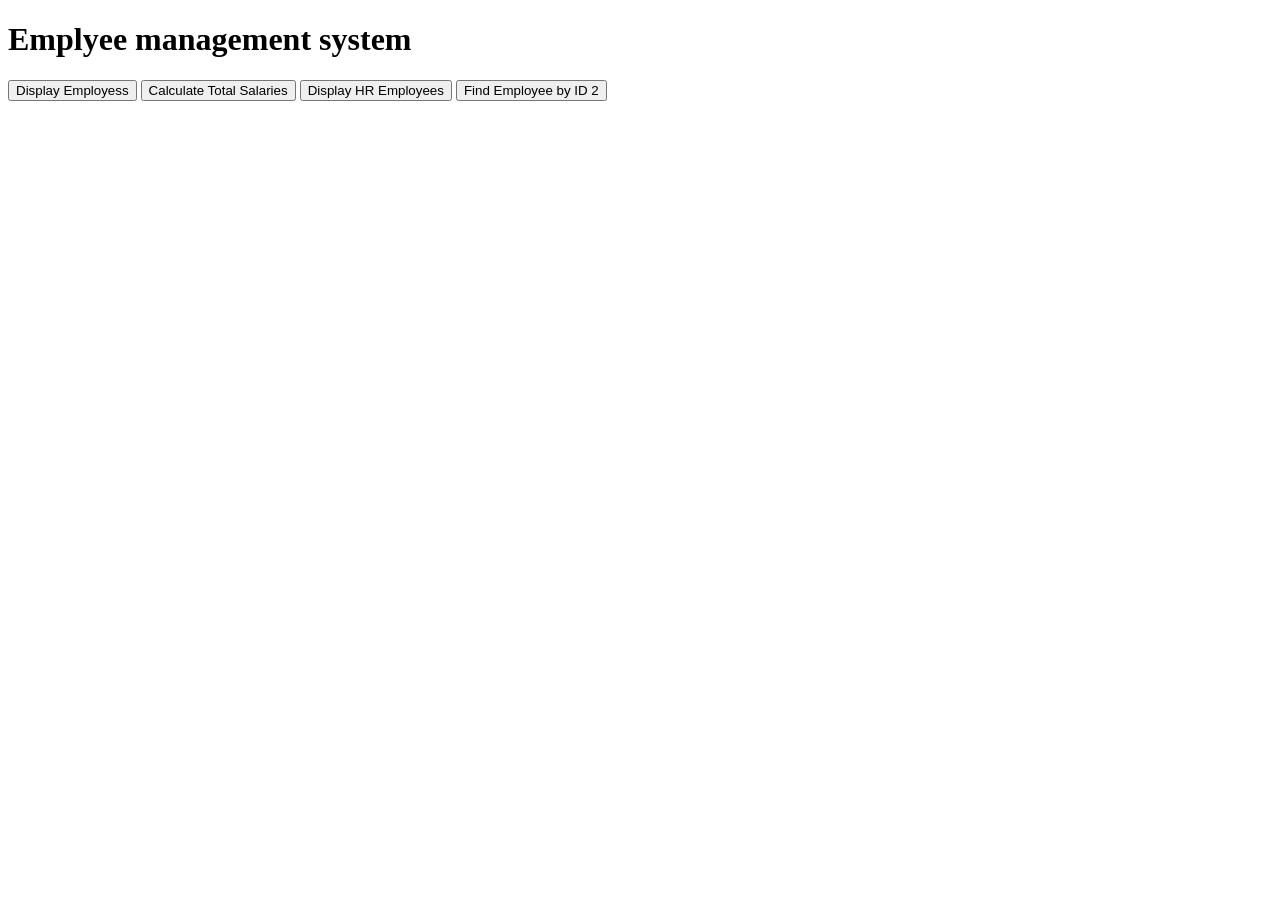
<file: 02-introduction-html-css-js/03-javscript-fundamental/index.html>
<!doctype html>
<html lang="en">
    <head>
        <meta charset="UTF-8" />
        <meta
            name="viewport"
            content="width=device-width, initial-scale=1.0"
        />
        <title>Emplye management system</title>
    </head>
    <body>
        <h1>Emplyee management system</h1>
        <div class="">
            <button onclick="displayEmployees()">
                Display Employess
            </button>
            <button onclick="calculateTotalSalaries()">
                Calculate Total Salaries
            </button>
            <button onclick="displayHREmployees()">
                Display HR Employees
            </button>
            <button onclick="findEmployeeById(2)">
                Find Employee by ID 2
            </button>
        </div>

        <div id="employeesDetails"></div>
        <script src="./script.js"></script>
    </body>
</html>
</file>
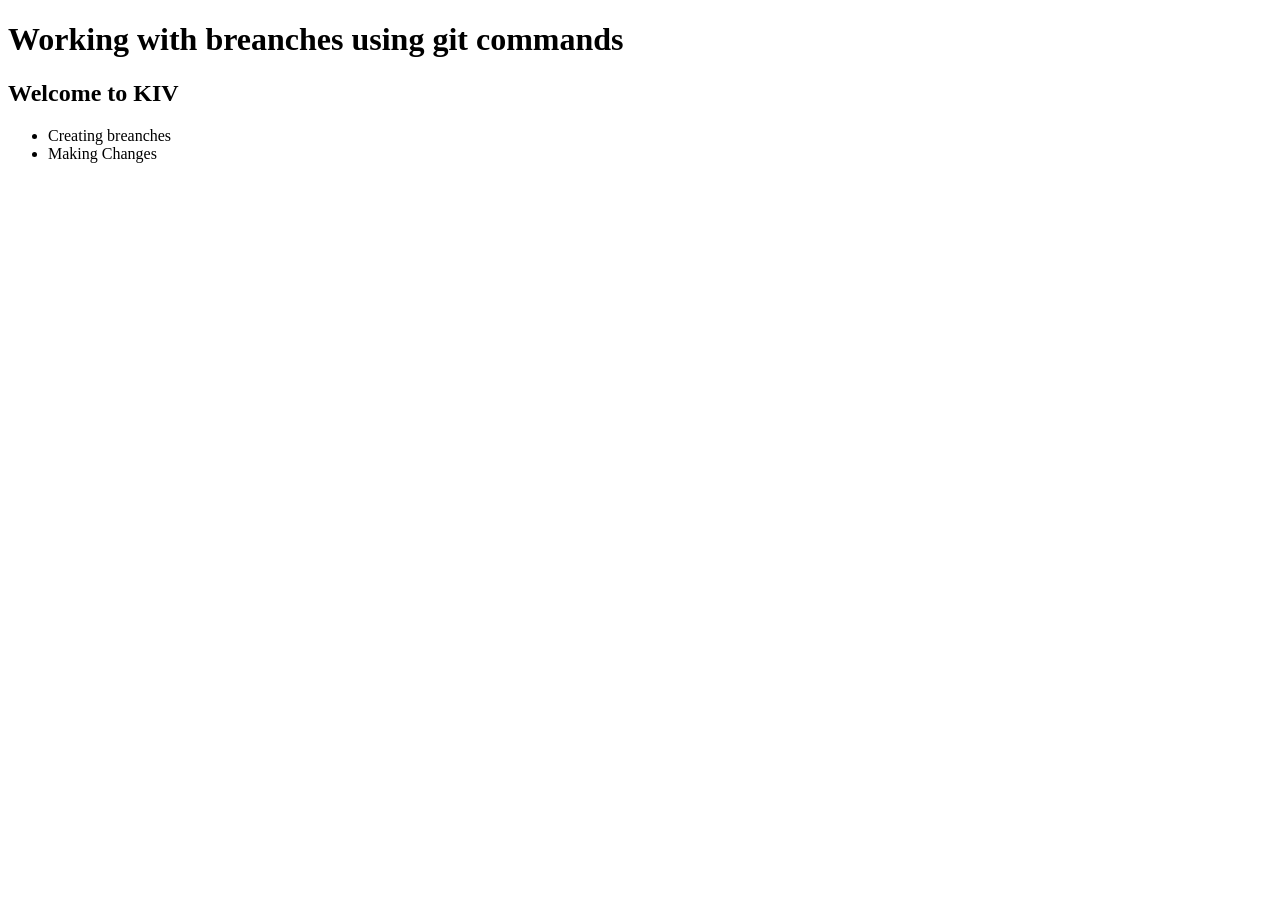
<file: 03-getting-start-with-git-github/my-repository/index.html>
<!doctype html>
<html lang="en">
    <head>
        <meta charset="UTF-8" />
        <meta
            name="viewport"
            content="width=device-width, initial-scale=1.0"
        />
        <title>git branch</title>
    </head>
    <body>
        <h1>Working with breanches using git commands</h1>
        <h2>Welcome to KIV</h2>

        <ul>
            <li>Creating breanches</li>
            <li>Making Changes</li>
        </ul>
    </body>
</html>
</file>
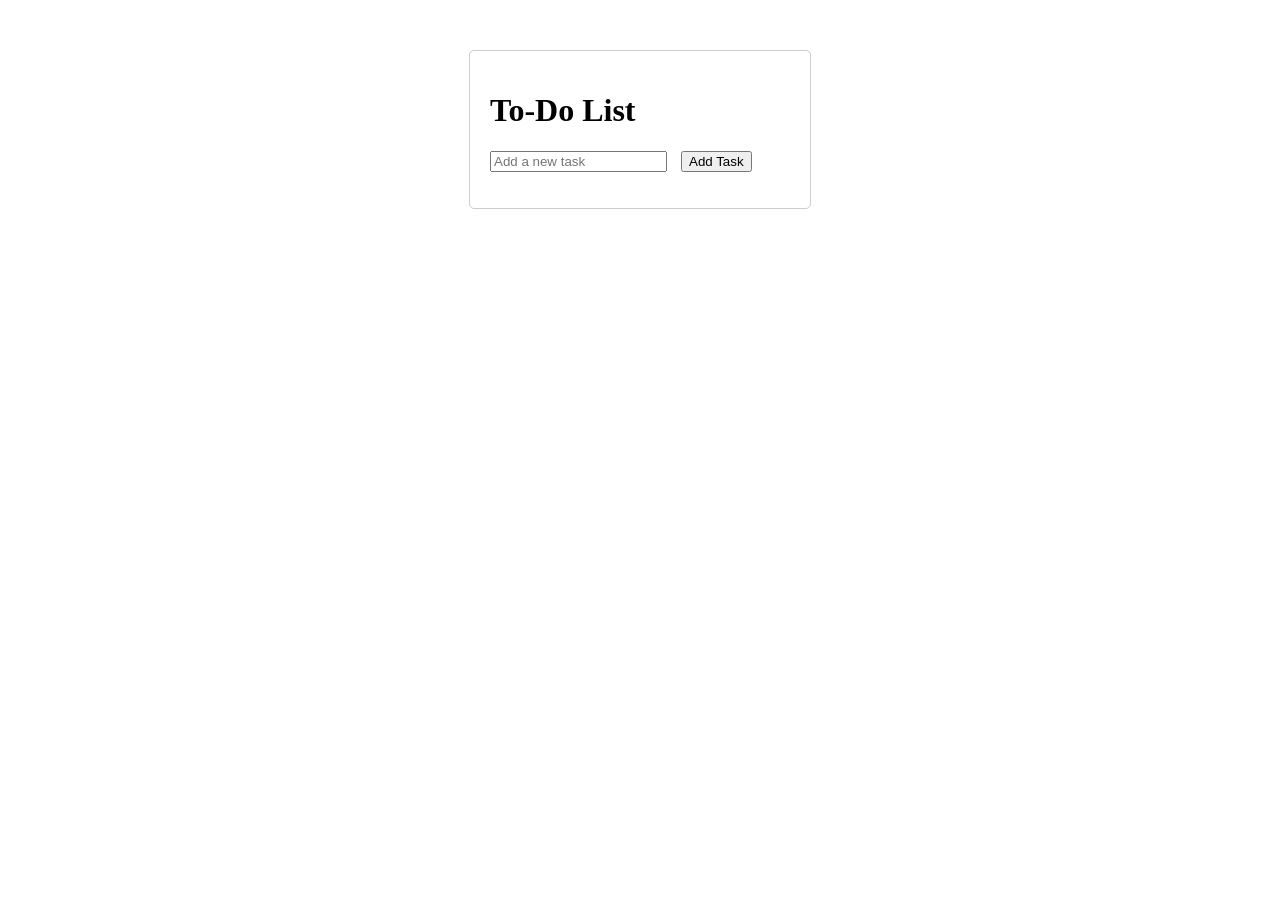
<file: 02-introduction-html-css-js/03-javascript-fundamental/dom/index.html>
<!doctype html>
<html lang="en">
    <head>
        <meta charset="UTF-8" />
        <meta
            name="viewport"
            content="width=device-width, initial-scale=1.0"
        />
        <title>To-Do List</title>
        <style>
            /* Styles the main container of the to-do list */
            .todo-container {
                width: 300px;
                margin: 50px auto;
                padding: 20px;
                border: 1px solid #ccc;
                border-radius: 5px;
            }

            /* Removes default list styling for the to-do list */
            .todo-list {
                list-style-type: none;
                padding: 0;
            }

            /* Styles each list item in the to-do list */
            li {
                margin: 10px 0;
                display: flex;
                justify-content: space-between;
                align-items: center;
            }

            /* Adds spacing for buttons in list items */
            button {
                margin-left: 10px;
            }
        </style>
    </head>
    <body>
        <div class="todo-container">
            <h1>To-Do List</h1>

            <!-- Input field to add new tasks -->
            <input
                type="text"
                id="taskInput"
                placeholder="Add a new task"
            />

            <!-- Button to add a new task to the list -->
            <button class="add-btn" onclick="addTask()">
                Add Task
            </button>

            <!-- Unordered list to display the tasks -->
            <ul class="todo-list" id="todoList"></ul>
        </div>

        <script>
            function addTask() {
                // read input
                const inputValue =
                    document.getElementById("taskInput").value;

                if (!inputValue || inputValue === "")
                    return alert("Invalid Input");

                // create node for showing input

                const taskInputElement =
                    document.getElementById("taskInput");

                const todoListElement =
                    document.getElementById("todoList");

                const listElement = document.createElement("li");

                const spanElement = document.createElement("span");
                spanElement.innerHTML = inputValue.trim();

                const editButtonElement =
                    document.createElement("button");
                editButtonElement.textContent = "Edit";

                const deleteButtonElement =
                    document.createElement("button");
                deleteButtonElement.textContent = "Delete";

                editButtonElement.onclick = () =>
                    editTask(spanElement);
                deleteButtonElement.onclick = () =>
                    deletTask(listElement);

                listElement.appendChild(spanElement);
                listElement.appendChild(editButtonElement);
                listElement.appendChild(deleteButtonElement);
                todoListElement.appendChild(listElement);

                document.getElementById("todoList").value = "";
            }

            function editTask(span) {
                console.log(span);
                const updatedTask = prompt("edit task:");
                if (!updatedTask || updatedTask.trim() === "")
                    return alert("Invalid Input");

                span.textContent = updatedTask.trim();
            }

            function deletTask(task) {
                const ulElement = document.getElementById("todoList");
                ulElement.removeChild(task);
            }
        </script>
    </body>
</html>
</file>
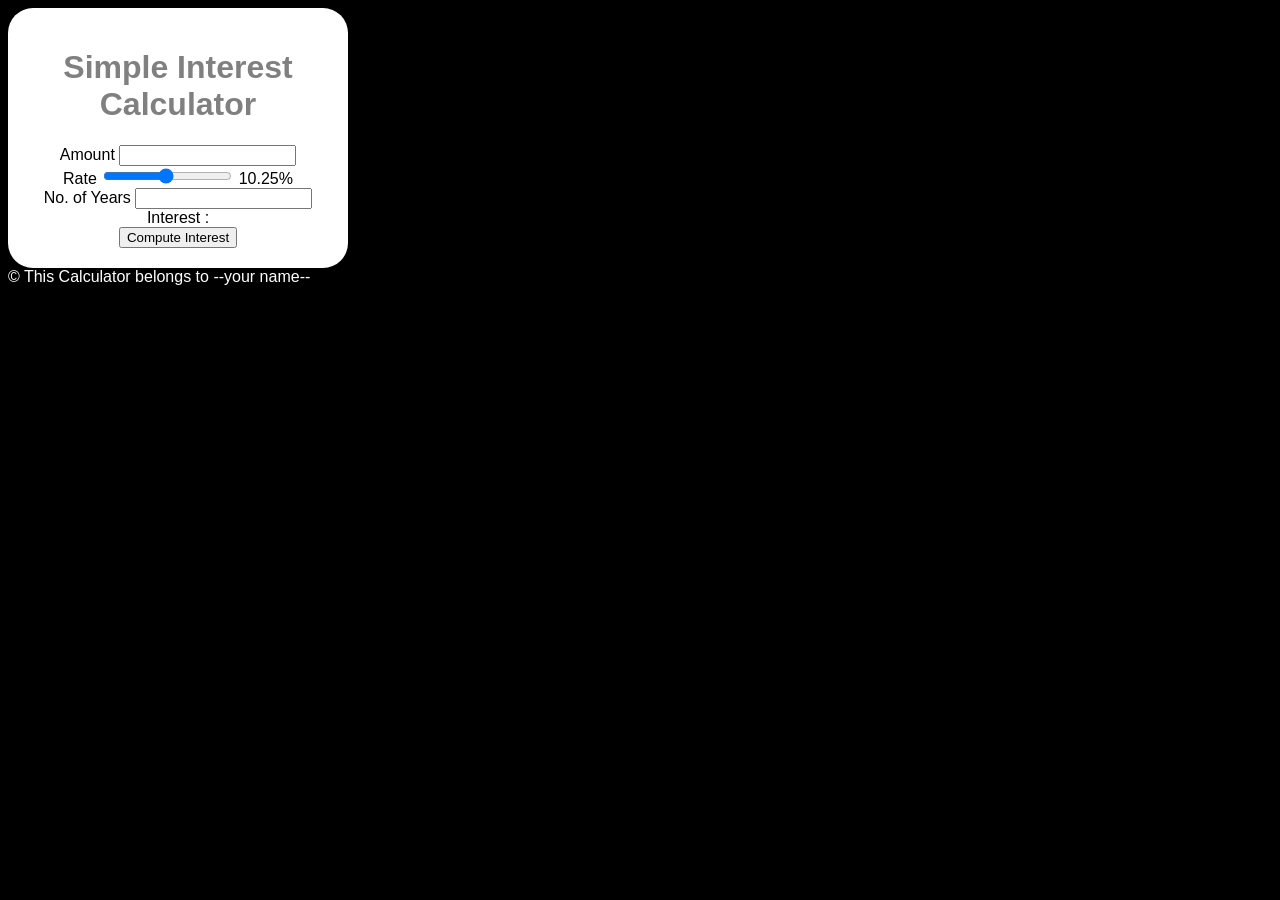
<file: 02-introduction-html-css-js/03-javascript-fundamental/calculator/vftvk-Simple-Interest-Calculator-master/index.html>
<!doctype html>
<html>
    <head>
        <title>Interest Calculator</title>
        <link rel="stylesheet" href="style.css" />
    </head>
    <body>
        <div class="maindiv">
            <h1>Simple Interest Calculator</h1>

            Amount <input required type="number" id="principal" />
            <br />
            Rate
            <input
                type="range"
                min="1"
                max="20"
                value="10.25"
                step="0.25"
                id="rate"
                onchange="updateRate()"
                required
            />
            <span id="rateVal">10.25</span>%
            <br />
            No. of Years
            <input
                required
                type="number"
                id="years"
                list="all-years"
            />
            <datalist id="all-years">
                <option value="1">1</option>
                <option value="2">2</option>
                <option value="3">3</option>
                <option value="4">4</option>
                <option value="5">5</option>
                <option value="6">6</option>
                <option value="7">7</option>
                <option value="8">8</option>
                <option value="9">9</option>
                <option value="10">10</option>
            </datalist>
            <br />
            Interest : <span id="result"></span><br />
            <button onclick="compute()">Compute Interest</button>
        </div>
        <footer>
            &#169; This Calculator belongs to --your name--
        </footer>
        <script src="./script.js"></script>
    </body>
</html>
</file>
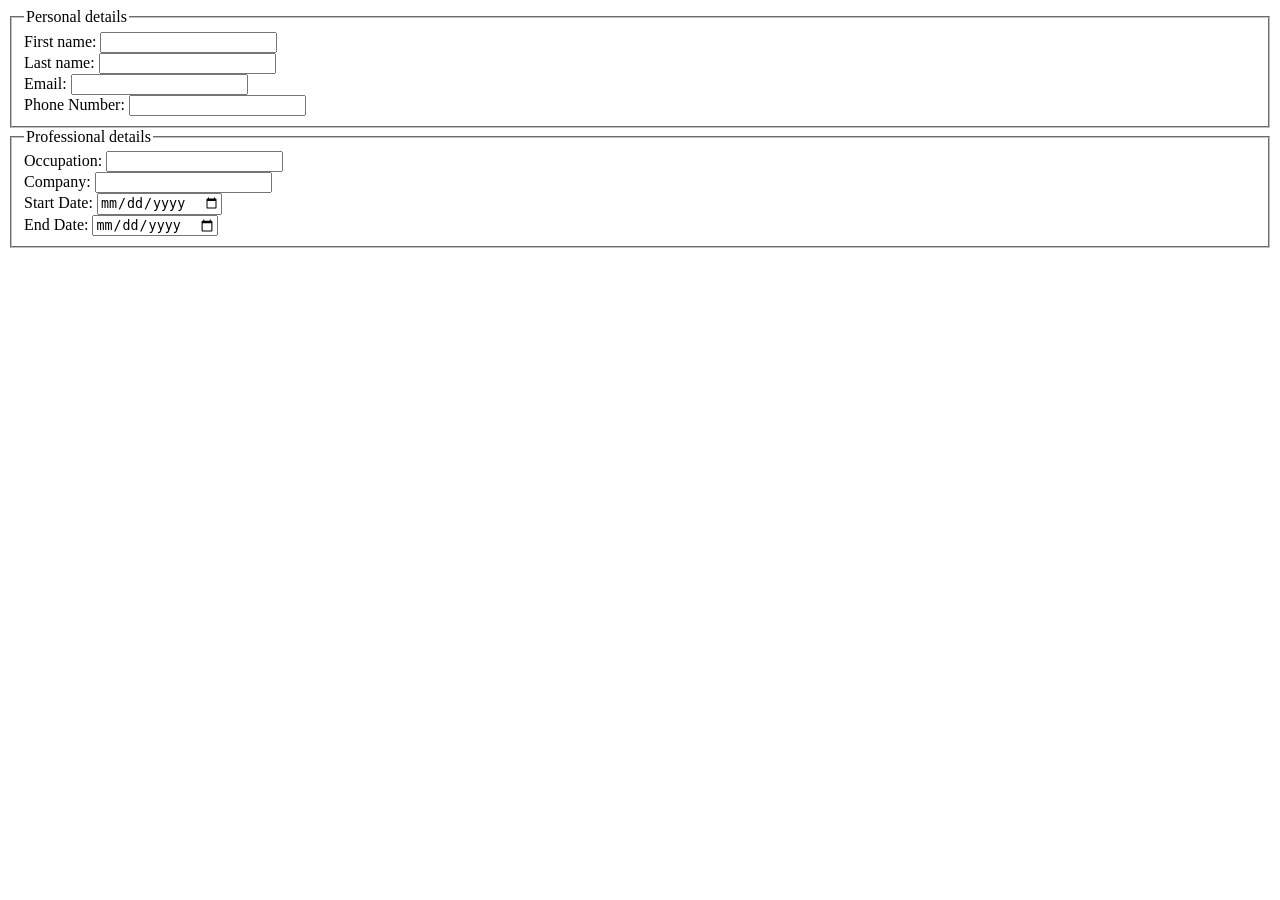
<file: 02-introduction-html-css-js/02-css-overview-and-html5/02-example.html>
<!doctype html>
<html lang="en">
    <head>
        <meta charset="UTF-8" />
        <meta
            name="viewport"
            content="width=device-width, initial-scale=1.0"
        />
        <title>Document</title>
    </head>
    <body>
        <!-- Additional HTML Elements: HTML Fieldset and legend Tag-->
        <form action="">
            <fieldset name="personal-details">
                <legend>Personal details</legend>

                <label for="fname">First name:</label>
                <input
                    type="text"
                    id="fname"
                    class="fname"
                    name="fname"
                />
                <br />

                <label for="lname">Last name:</label>
                <input
                    type="text"
                    id="lname"
                    class="lname"
                    name="lname"
                />
                <br />

                <label for="email">Email:</label>
                <input
                    type="email"
                    id="email"
                    class="email"
                    name="email"
                />
                <br />

                <label for="phone">Phone Number:</label>
                <input
                    type="tel"
                    id="phone"
                    class="phone"
                    name="phone"
                />
                <br />
            </fieldset>

            <fieldset name="professional-details">
                <legend>Professional details</legend>
                <label for="occupation">Occupation:</label>
                <input
                    type="text"
                    id="occupation"
                    class="occupation"
                    name="occupation"
                />
                <br />

                <label for="company">Company:</label>
                <input
                    type="text"
                    id="company"
                    class="company"
                    name="company"
                />
                <br />

                <label for="start">Start Date:</label>
                <input
                    type="date"
                    id="start"
                    class="start"
                    name="start"
                />
                <br />

                <label for="end">End Date:</label>
                <input type="date" id="end" class="end" name="end" />
                <br />
            </fieldset>
        </form>

        <!-- 
         -->
    </body>
</html>
</file>
<file: 02-introduction-html-css-js/03-javascript-fundamental/calculator/vftvk-Simple-Interest-Calculator-master/style.css>
body {
    background-color: black;
    color: white;
    font-family: Arial, Helvetica, sans-serif;
}

h1 {
    color: grey;
    font-family: Verdana, Geneva, Tahoma, sans-serif;
}

.maindiv {
    background-color: white;
    color: black;
    width: 300px;
    padding: 20px;
    border-radius: 25px;
    text-align: center;
}
</file>
